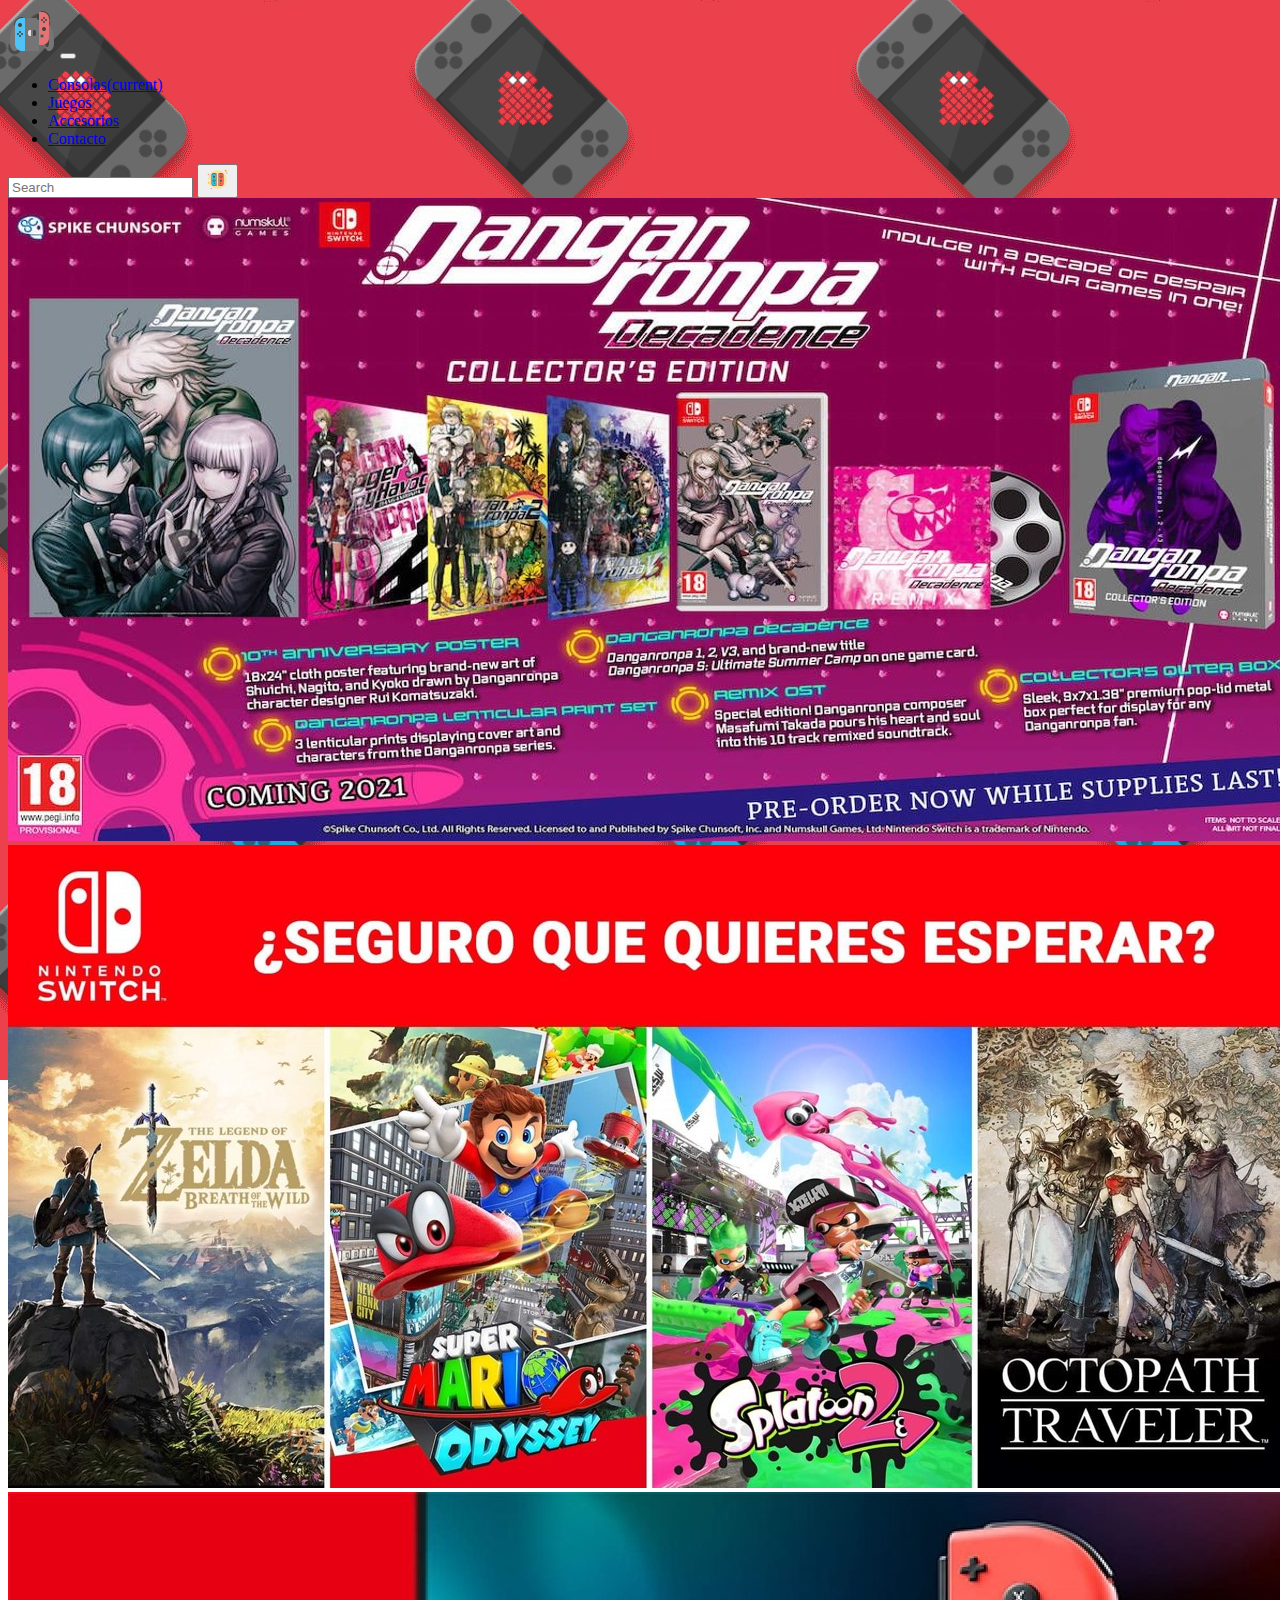
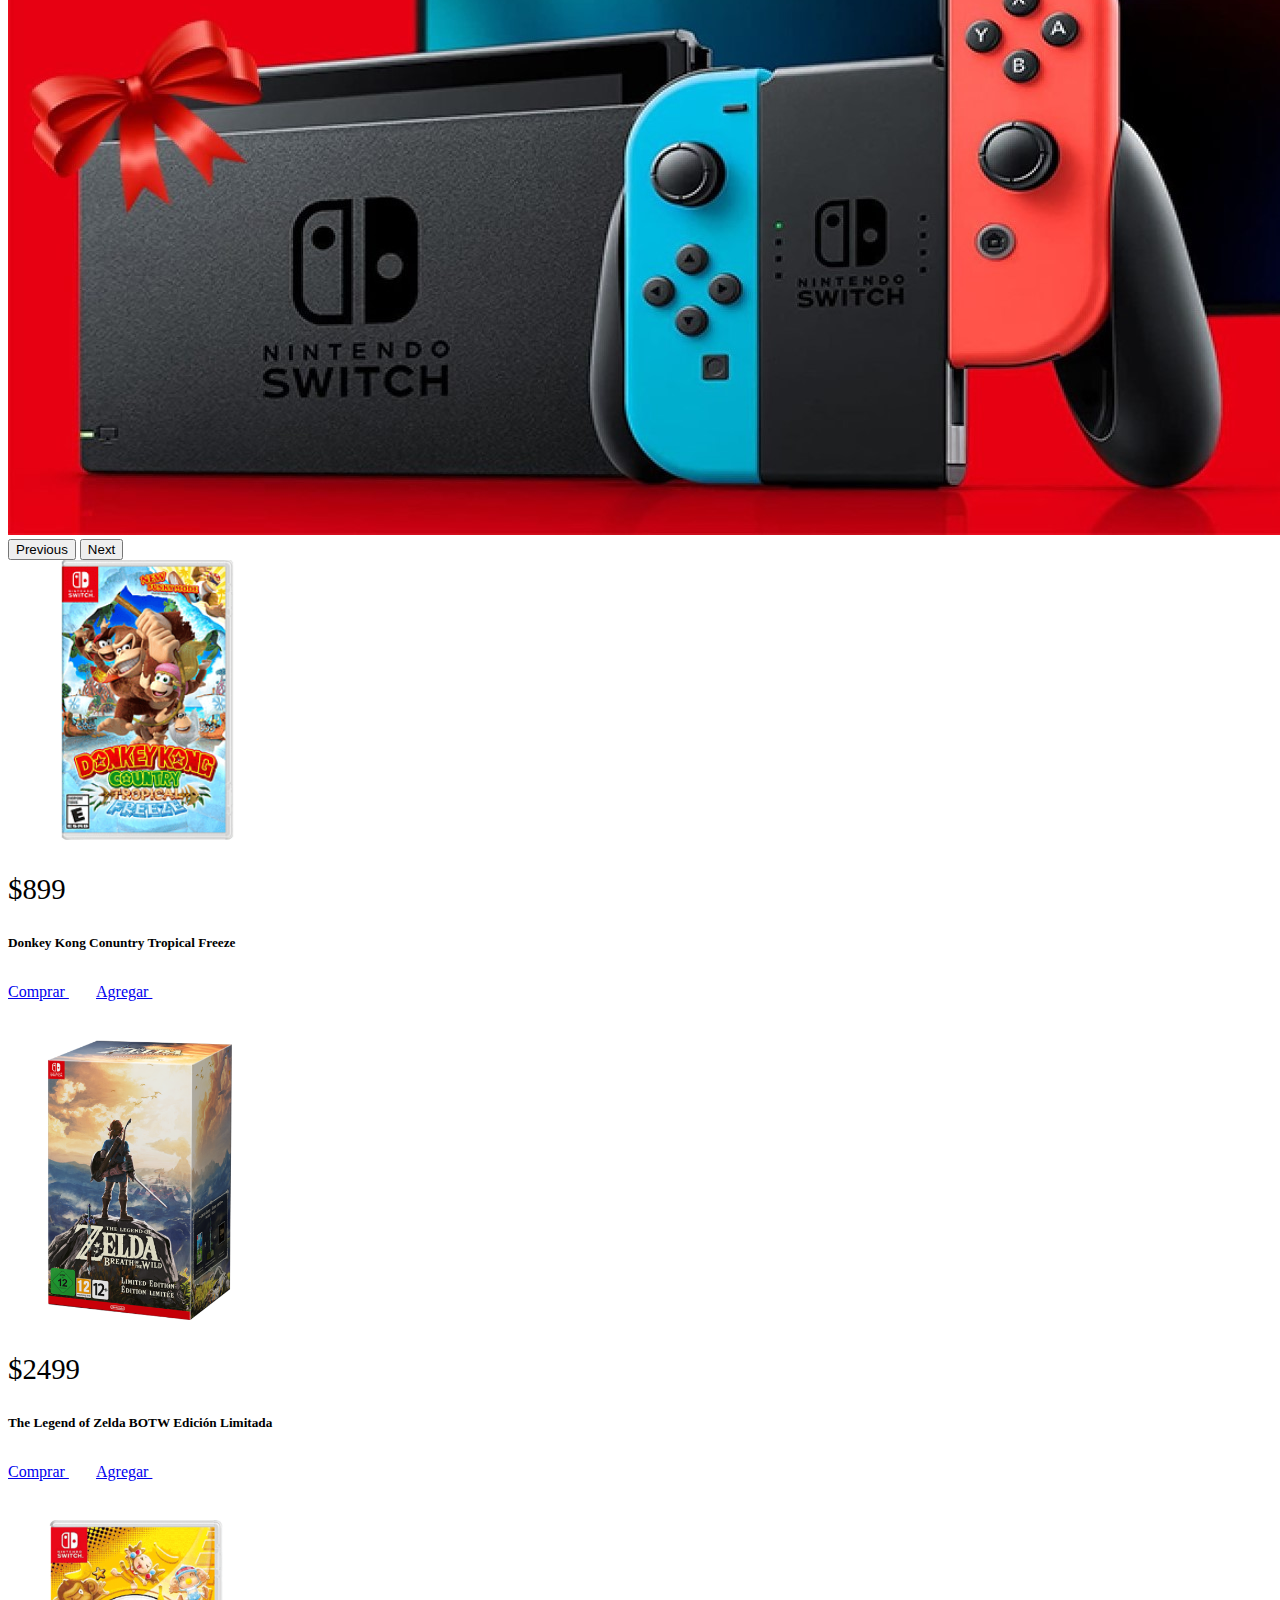
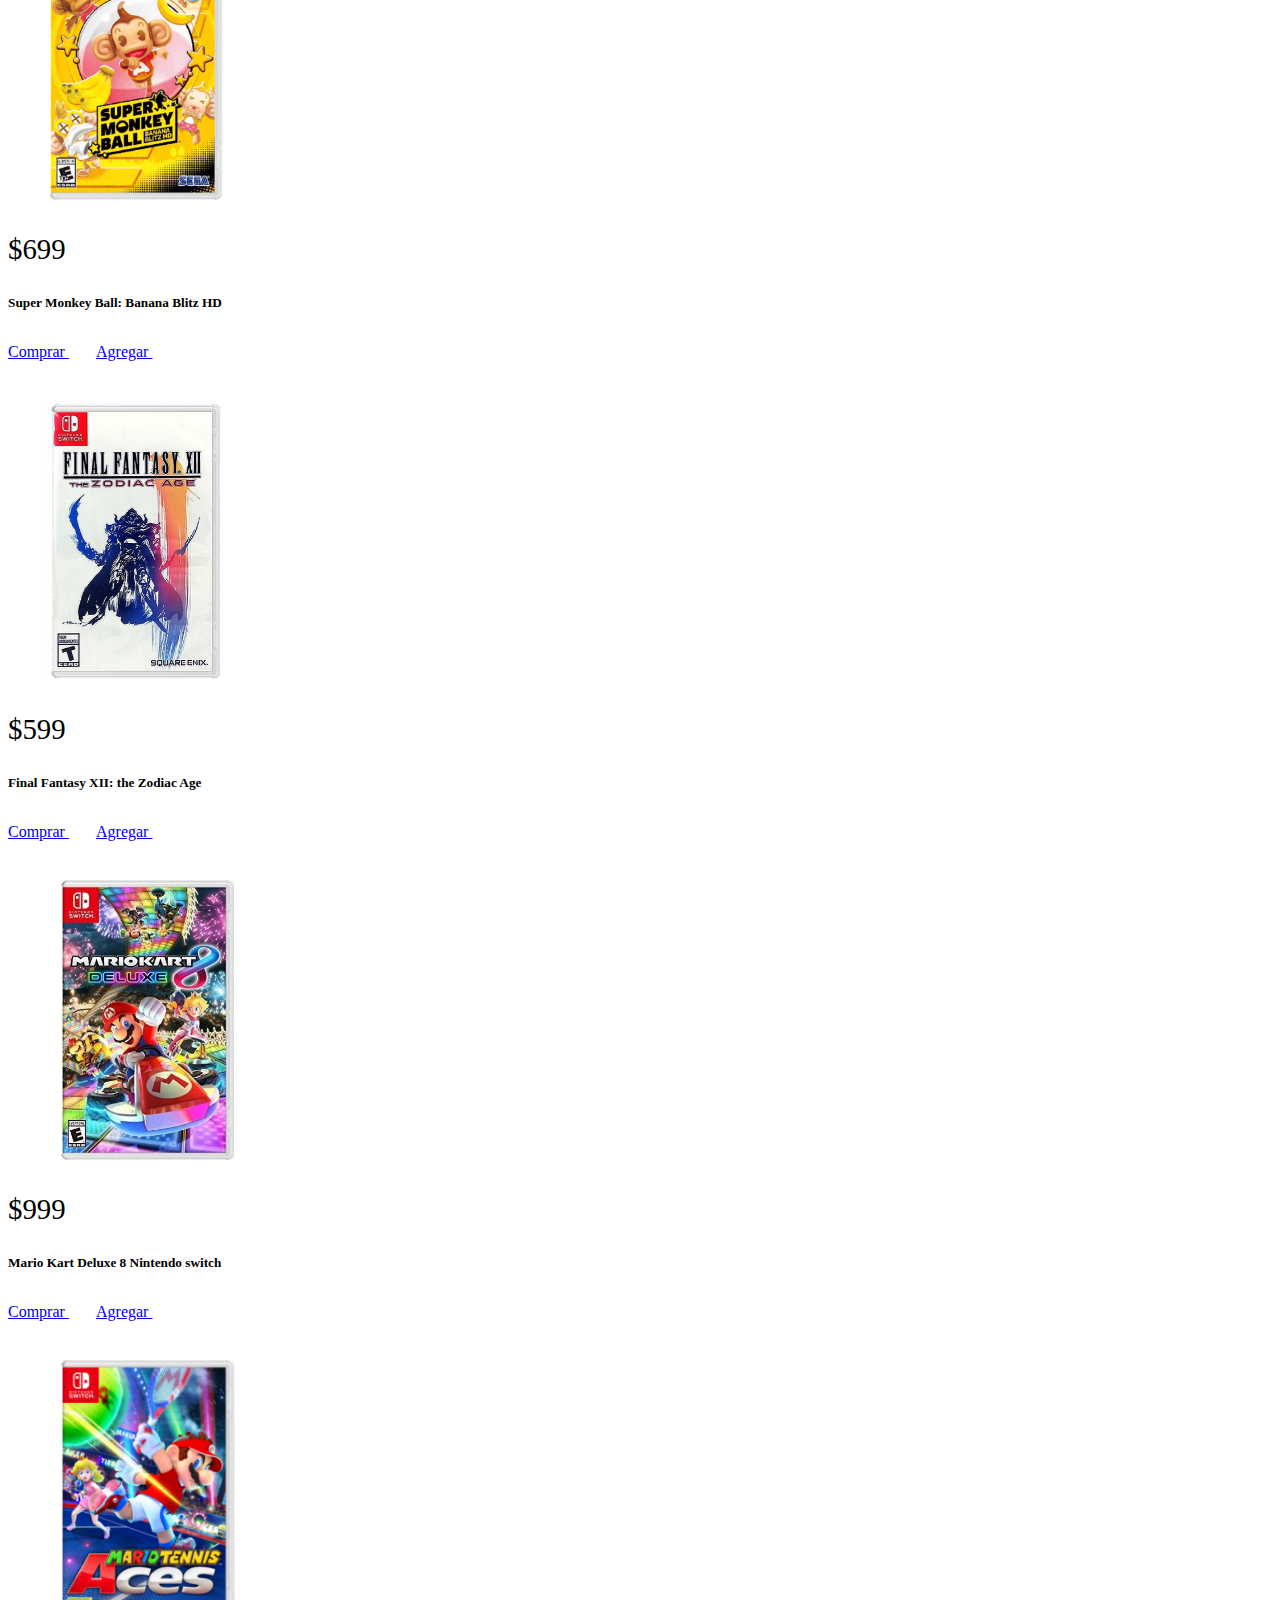
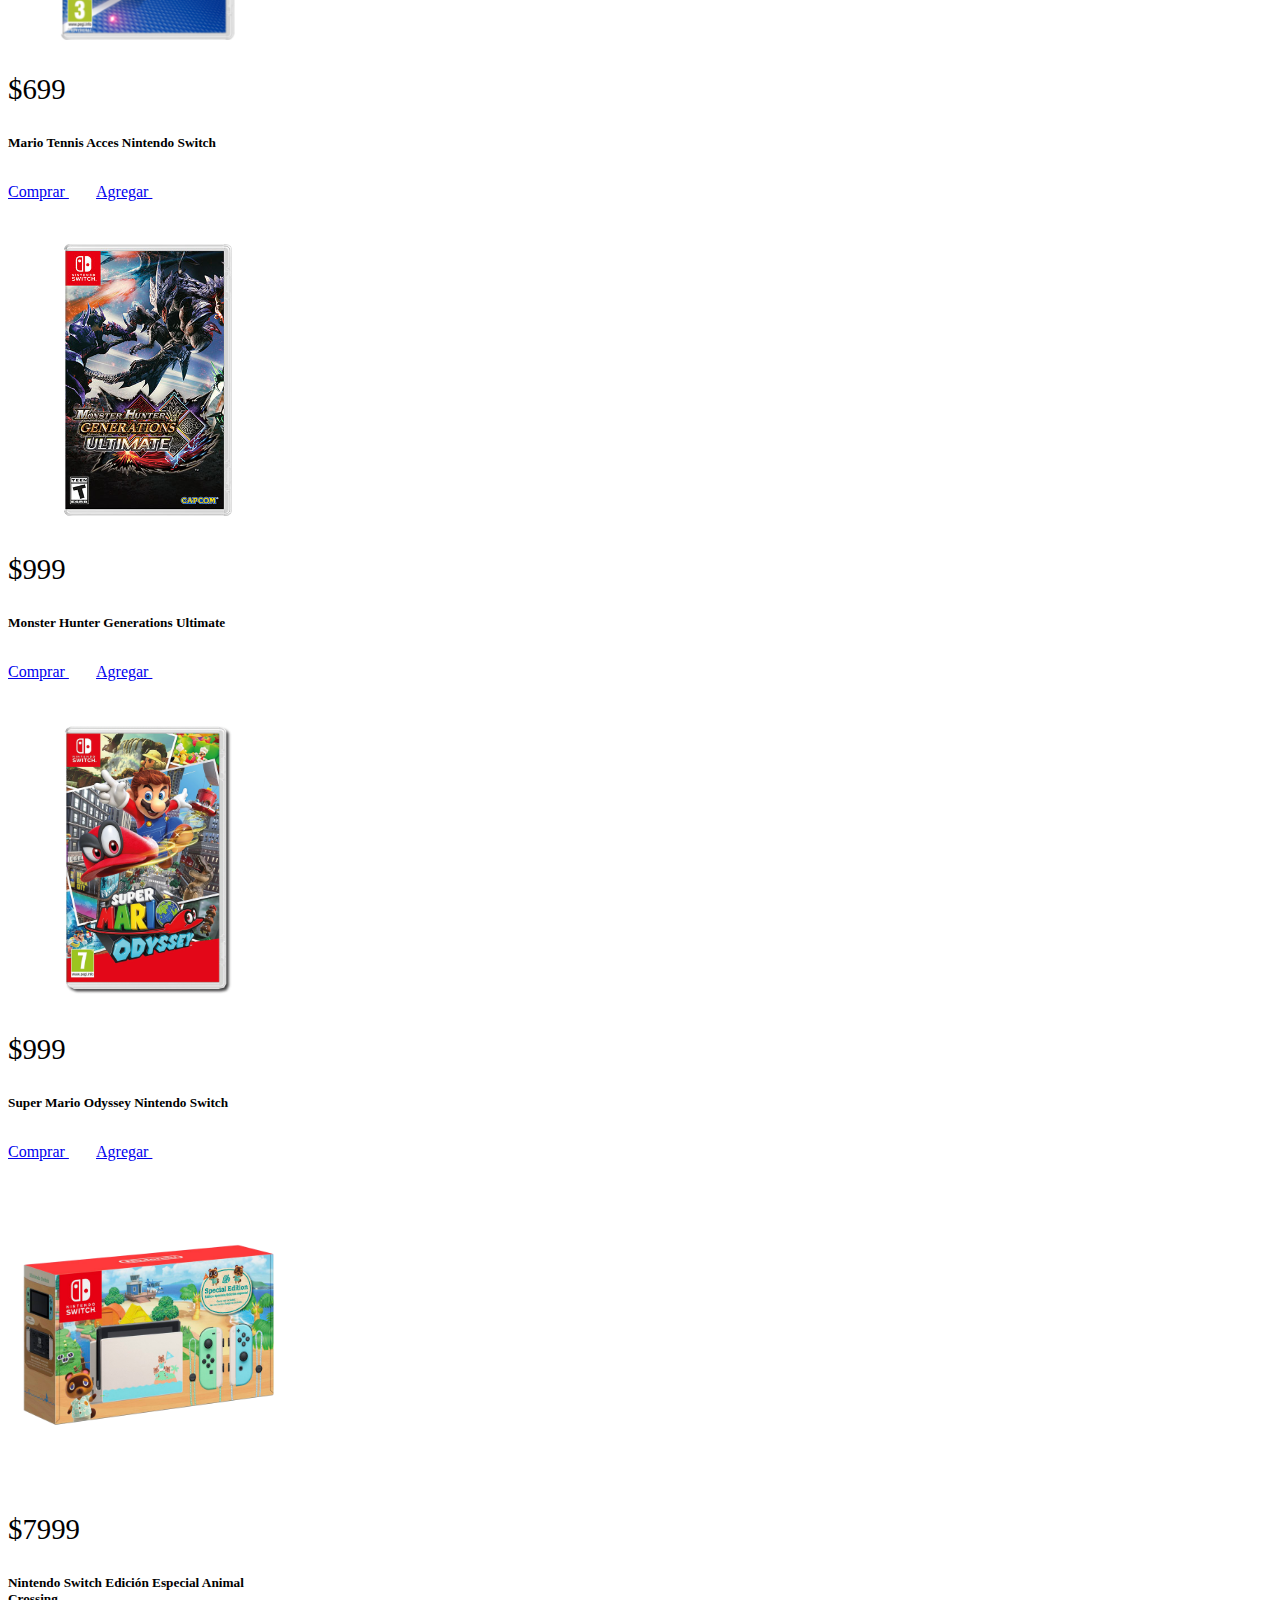
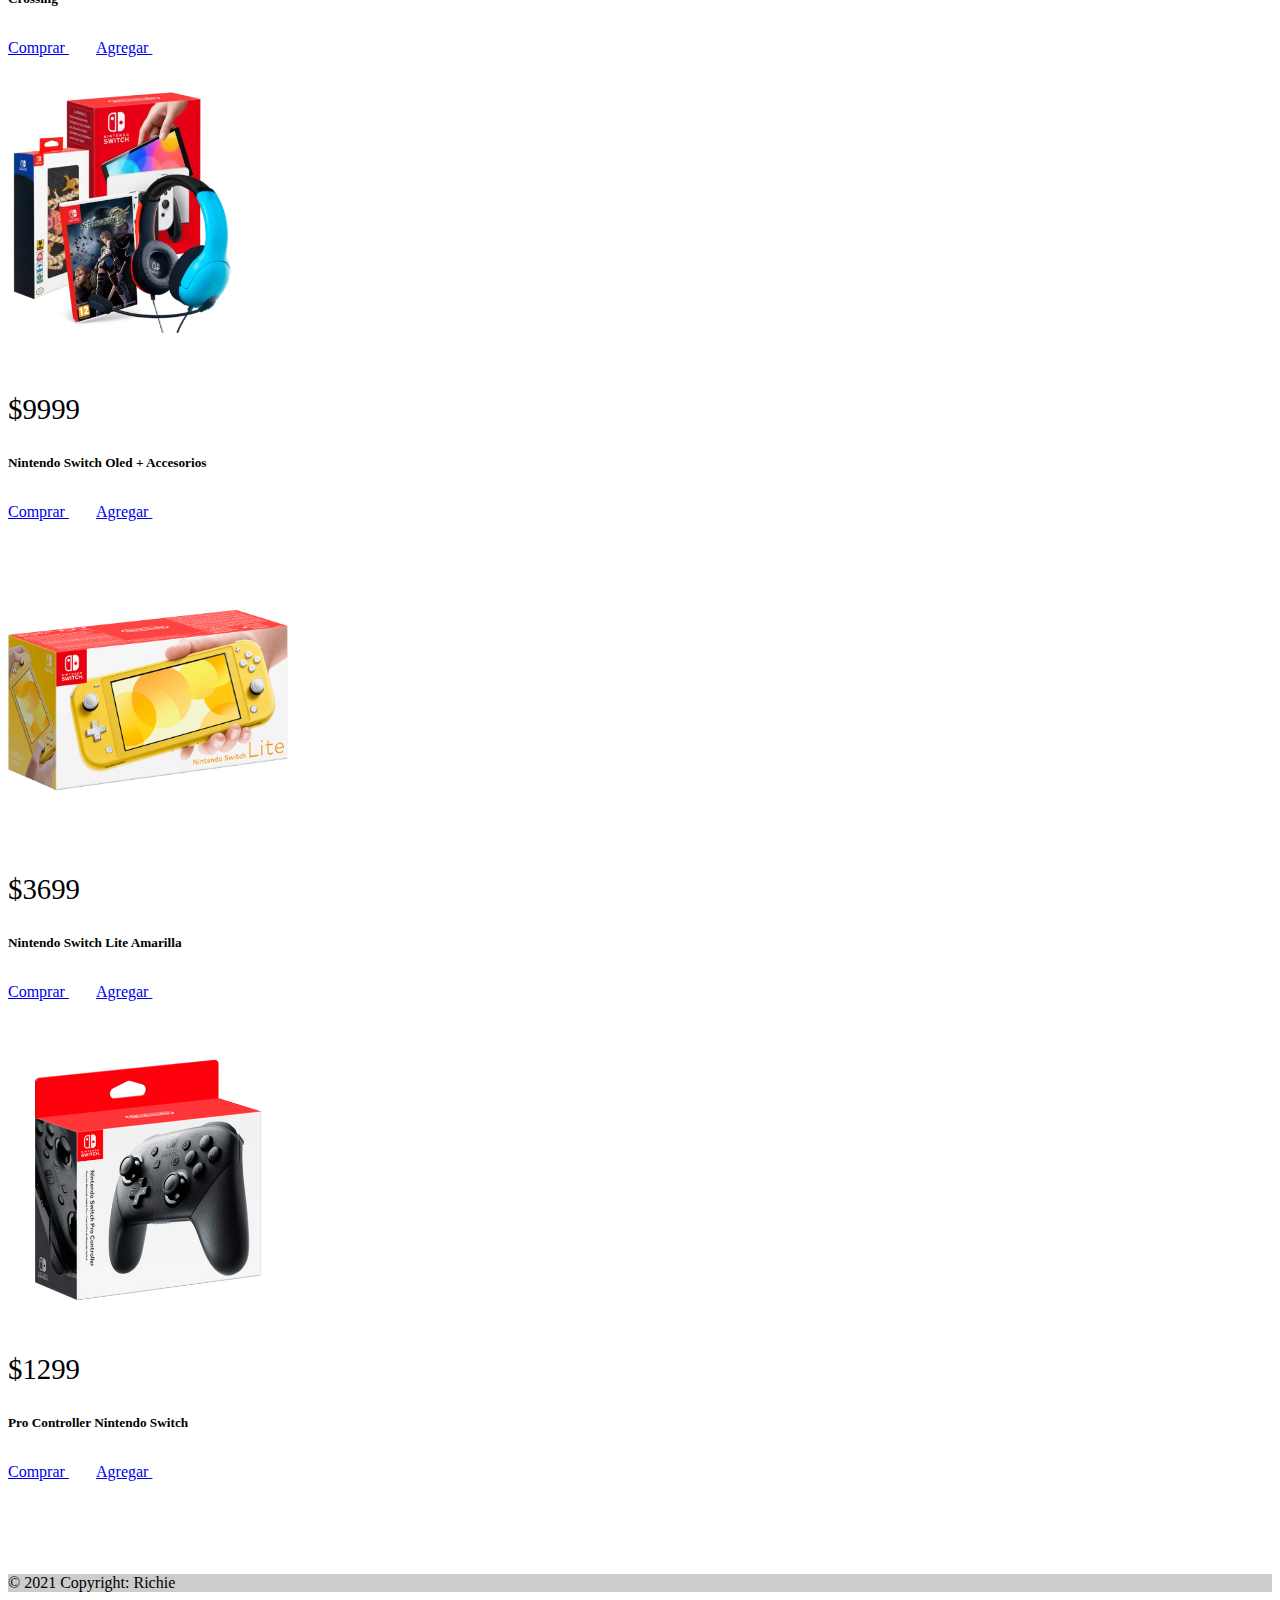
<file: index.html>
<!DOCTYPE html>
<html lang="en">
<head>
    <meta charset="UTF-8">
    <meta http-equiv="X-UA-Compatible" content="IE=edge">
    <meta name="viewport" content="width=device-width, initial-scale=1.0">
    <link rel="stylesheet" href="https://cdn.jsdelivr.net/npm/bootstrap@4.6.1/dist/css/bootstrap.min.css" integrity="sha384-zCbKRCUGaJDkqS1kPbPd7TveP5iyJE0EjAuZQTgFLD2ylzuqKfdKlfG/eSrtxUkn" crossorigin="anonymous">
    <style>
        body{
            background-image: url(./img/backgrounds/2.png);
            background-attachment: fixed;
            background-repeat: no-repeat;

        }
    </style>
    <title>Ngame-Store</title>
</head>
<body>
    <main>

        <!------ Navbar ------>
        <nav class="navbar navbar-expand-lg navbar-light bg-info sticky-top">
            <a class="navbar-brand" href="#"><img src="./img/icons/nav-icon.png" alt="nav-icon"></a>
            <button class="navbar-toggler" type="button" data-toggle="collapse" data-target="#navbarSupportedContent" aria-controls="navbarSupportedContent" aria-expanded="false" aria-label="Toggle navigation">
              <span class="navbar-toggler-icon"></span>
            </button>
            <div class="collapse navbar-collapse" id="navbarSupportedContent">
              <ul class="navbar-nav mr-auto">
                <li class="nav-item active">
                  <a class="nav-link text-light" href="#">Consolas<span class="sr-only">(current)</span></a>
                </li>
                <li class="nav-item">
                  <a class="nav-link text-light" href="#">Juegos</a>
                </li>
                <li class="nav-item">
                    <a class="nav-link text-light" href="#">Accesorios</a>
                </li>
                <li class="nav-item">
                    <a class="nav-link text-light" href="#">Contacto</a>
                </li>
              </ul>
              <form class="form-inline my-2 my-lg-0">
                <input class="form-control mr-sm-2" type="search" placeholder="Search" aria-label="Search">
                <button class="btn btn-outline-danger border-danger my-2 my-sm-0" type="submit"><img src="./img/icons/joycons.png" alt="icon-search" width="25" height="25"></button>
              </form>
            </div>
          </nav>
          <!------ carousel for Banners ------>

          <section class="row mr-0 mt-1 ">
          <div id="carouselExampleControls" class="carousel slide col-11 mx-auto" data-ride="carousel">
            <div class="carousel-inner">
              <div class="carousel-item active">
                <img src="./img/carousel-banner/carousel-1.jpg"   class="d-block w-100 " alt="...">
              </div>
              <div class="carousel-item">
                <img src="./img/carousel-banner/carousel-2.jpg"  class="d-block w-100" alt="...">
              </div>
              <div class="carousel-item">
                <img src="img/carousel-banner/carousel-3.jpg"   class="d-block w-100" alt="...">
              </div>
            </div>
           <button class="carousel-control-prev" type="button" data-target="#carouselExampleControls" data-slide="prev">
              <span class="carousel-control-prev-icon" aria-hidden="true"></span>
              <span class="sr-only">Previous</span>
            </button>
            <button class="carousel-control-next" type="button" data-target="#carouselExampleControls" data-slide="next">
              <span class="carousel-control-next-icon" aria-hidden="true"></span>
              <span class="sr-only">Next</span>
            </button>
          </div>
        </section>

        <!------ cards ------>

        <div class=" row justify-content-center m-0">

       <!--      <div class="card mb-3" style="max-width: 540px;">
                <div class="row no-gutters">
                <div class="col-md-4">
                    <img src="./img/Juegos-fisicos/zelda-breath.png" alt="..." class="img-fluid">
                </div>
                <div class="col-md-8">
                    <div class="card-body">
                    <h5 class="card-title">The Legend of Zelda Breath of the Wild</h5>
                    <p class="card-text">Nintendo Switch</p>
                    <button type="button" class="btn text-light bg-info">Comprar<img src="./img/icons/credit-card.png" width="15" height="15" class="ml-1"></button>
                    <button type="button" class="btn text-light bg-danger">Agregar <img src="./img/icons/car.png" width="15" height="15" ></button>
                    </div>
                </div>
                </div>
            </div> -->

            <div class="card m-3" style="width: 18rem; height: 30rem">
                <img src="./img/Juegos-fisicos/donkey-konng-country.png" class="card-img-top mt-2" alt="donkey kong" height="280">
                <div class="card-body">
                <p class="text-danger font-weight-bolder m-0" style="font-size: 1.8rem;">$899</p> 
                <h5 class="card-title mb-4">Donkey Kong Conuntry Tropical Freeze</h5>
                <div class="text-center">
                    <a href="#" class="btn btn-info bg-info mr-2">Comprar <img src="./img/icons/credit-card-2.png"></a>
                    <a href="#" class="btn btn-danger bg-danger ml-2">Agregar <img src="./img/icons/icons8-carrito-de-la-compra-cargado-24.png"></a>
                </div>
                </div>
            </div>

            <div class="card m-3" style="width: 18rem; height: 30rem">
                <img src="./img/Juegos-fisicos/zelda-breath-limited.png" class="card-img-top mt-2" alt="donkey kong" height="280">
                <div class="card-body">
                <p class="text-danger font-weight-bolder m-0" style="font-size: 1.8rem;">$2499</p> 
                <h5 class="card-title mb-4">The Legend of Zelda BOTW Edición Limitada</h5>
                <div class="text-center">
                    <a href="#" class="btn btn-info bg-info mr-2">Comprar <img src="./img/icons/credit-card-2.png"></a>
                    <a href="#" class="btn btn-danger bg-danger ml-2">Agregar <img src="./img/icons/icons8-carrito-de-la-compra-cargado-24.png"></a>
                </div>
                </div>
            </div>

            <div class="card m-3" style="width: 18rem; height: 30rem">
                <img src="./img/Juegos-fisicos/super monkey ball.png" class="card-img-top mt-2" alt="donkey kong" height="280">
                <div class="card-body">
                <p class="text-danger font-weight-bolder m-0" style="font-size: 1.8rem;">$699</p> 
                <h5 class="card-title mb-4">Super Monkey Ball: Banana Blitz HD</h5>
                <div class="text-center">
                    <a href="#" class="btn btn-info bg-info mr-2">Comprar <img src="./img/icons/credit-card-2.png"></a>
                    <a href="#" class="btn btn-danger bg-danger ml-2">Agregar <img src="./img/icons/icons8-carrito-de-la-compra-cargado-24.png"></a>
                </div>
                </div>
            </div>

            <div class="card m-3" style="width: 18rem; height: 30rem">
                <img src="./img/Juegos-fisicos/final-fantasy-xii.png" class="card-img-top mt-2" alt="donkey kong" height="280">
                <div class="card-body">
                <p class="text-danger font-weight-bolder m-0" style="font-size: 1.8rem;">$599</p> 
                <h5 class="card-title mb-4">Final Fantasy XII: the Zodiac Age</h5>
                <div class="text-center">
                    <a href="#" class="btn btn-info bg-info mr-2">Comprar <img src="./img/icons/credit-card-2.png"></a>
                    <a href="#" class="btn btn-danger bg-danger ml-2">Agregar <img src="./img/icons/icons8-carrito-de-la-compra-cargado-24.png"></a>
                </div>
                </div>
            </div>

            <div class="card m-3" style="width: 18rem; height: 30rem">
                <img src="./img/Juegos-fisicos/mario-kart-8.png" class="card-img-top mt-2" alt="donkey kong" height="280">
                <div class="card-body">
                <p class="text-danger font-weight-bolder m-0" style="font-size: 1.8rem;">$999</p> 
                <h5 class="card-title mb-4">Mario Kart Deluxe 8 Nintendo switch</h5>
                <div class="text-center">
                    <a href="#" class="btn btn-info bg-info mr-2">Comprar <img src="./img/icons/credit-card-2.png"></a>
                    <a href="#" class="btn btn-danger bg-danger ml-2">Agregar <img src="./img/icons/icons8-carrito-de-la-compra-cargado-24.png"></a>
                </div>
                </div>
            </div>

            
            <div class="card m-3" style="width: 18rem; height: 30rem">
                <img src="./img/Juegos-fisicos/mario-tennis-acces.png" class="card-img-top mt-2" alt="donkey kong" height="280">
                <div class="card-body">
                <p class="text-danger font-weight-bolder m-0" style="font-size: 1.8rem;">$699</p> 
                <h5 class="card-title mb-4">Mario Tennis Acces Nintendo Switch</h5>
                <div class="text-center">
                    <a href="#" class="btn btn-info bg-info mr-2">Comprar <img src="./img/icons/credit-card-2.png"></a>
                    <a href="#" class="btn btn-danger bg-danger ml-2">Agregar <img src="./img/icons/icons8-carrito-de-la-compra-cargado-24.png"></a>
                </div>
                </div>
            </div>

            
            <div class="card m-3" style="width: 18rem; height: 30rem">
                <img src="./img/Juegos-fisicos/monster-hunter-generation.png" class="card-img-top mt-2" alt="donkey kong" height="280">
                <div class="card-body">
                <p class="text-danger font-weight-bolder m-0" style="font-size: 1.8rem;">$999</p> 
                <h5 class="card-title mb-4">Monster Hunter Generations Ultimate</h5>
                <div class="text-center">
                    <a href="#" class="btn btn-info bg-info mr-2">Comprar <img src="./img/icons/credit-card-2.png"></a>
                    <a href="#" class="btn btn-danger bg-danger ml-2">Agregar <img src="./img/icons/icons8-carrito-de-la-compra-cargado-24.png"></a>
                </div>
                </div>
            </div>

            
            <div class="card m-3" style="width: 18rem; height: 30rem">
                <img src="./img/Juegos-fisicos/mario-odyssey.png" class="card-img-top mt-2" alt="donkey kong" height="280">
                <div class="card-body">
                <p class="text-danger font-weight-bolder m-0" style="font-size: 1.8rem;">$999</p> 
                <h5 class="card-title mb-4">Super Mario Odyssey Nintendo Switch</h5>
                <div class="text-center">
                    <a href="#" class="btn btn-info bg-info mr-2">Comprar <img src="./img/icons/credit-card-2.png"></a>
                    <a href="#" class="btn btn-danger bg-danger ml-2">Agregar <img src="./img/icons/icons8-carrito-de-la-compra-cargado-24.png"></a>
                </div>
                </div>
            </div>

            <div class="card m-3" style="width: 18rem; height: 30rem">
                <img src="./img/consolas/animal-crossin-especial.png" class="card-img-top mt-2" alt="donkey kong" height="280">
                <div class="card-body">
                <p class="text-danger font-weight-bolder m-0" style="font-size: 1.8rem;">$7999</p> 
                <h5 class="card-title mb-4">Nintendo Switch Edición Especial Animal Crossing</h5>
                <div class="text-center">
                    <a href="#" class="btn btn-info bg-info mr-2">Comprar <img src="./img/icons/credit-card-2.png"></a>
                    <a href="#" class="btn btn-danger bg-danger ml-2">Agregar <img src="./img/icons/icons8-carrito-de-la-compra-cargado-24.png"></a>
                </div>
                </div>
            </div>

            <div class="card m-3" style="width: 18rem; height: 30rem">
                <img src="./img/consolas/oled-blanca-mas-accesorios.webp" class="card-img-top mt-2" alt="donkey kong" height="280">
                <div class="card-body">
                <p class="text-danger font-weight-bolder m-0" style="font-size: 1.8rem;">$9999</p> 
                <h5 class="card-title mb-4">Nintendo Switch Oled + Accesorios</h5>
                <div class="text-center">
                    <a href="#" class="btn btn-info bg-info mr-2">Comprar <img src="./img/icons/credit-card-2.png"></a>
                    <a href="#" class="btn btn-danger bg-danger ml-2">Agregar <img src="./img/icons/icons8-carrito-de-la-compra-cargado-24.png"></a>
                </div>
                </div>
            </div>

            <div class="card m-3" style="width: 18rem; height: 30rem">
                <img src="./img/consolas/lite-yellow.jpg" class="card-img-top mt-2" alt="donkey kong" height="280">
                <div class="card-body">
                <p class="text-danger font-weight-bolder m-0" style="font-size: 1.8rem;">$3699</p> 
                <h5 class="card-title mb-4">Nintendo Switch Lite Amarilla </h5>
                <div class="text-center">
                    <a href="#" class="btn btn-info bg-info mr-2">Comprar <img src="./img/icons/credit-card-2.png"></a>
                    <a href="#" class="btn btn-danger bg-danger ml-2">Agregar <img src="./img/icons/icons8-carrito-de-la-compra-cargado-24.png"></a>
                </div>
                </div>
            </div>

            <div class="card m-3" style="width: 18rem; height: 30rem">
                <img src="./img/accesorios/control-elite.png" class="card-img-top mt-2" alt="donkey kong" height="280">
                <div class="card-body">
                <p class="text-danger font-weight-bolder m-0" style="font-size: 1.8rem;">$1299</p> 
                <h5 class="card-title mb-4">Pro Controller Nintendo Switch</h5>
                <div class="text-center">
                    <a href="#" class="btn btn-info bg-info mr-2">Comprar <img src="./img/icons/credit-card-2.png"></a>
                    <a href="#" class="btn btn-danger bg-danger ml-2">Agregar <img src="./img/icons/icons8-carrito-de-la-compra-cargado-24.png"></a>
                </div>
                </div>
            </div>

        </main>
           

         <footer class="bg-dark text-center text-white">
            <!-- Grid container-->
            <div class="container p-4 pb-0">
              <!-- Section: Social media -->
              <section class="mb-4">
                <!-- Linnke -->
                <a class="btn mr-3" href="https:\\www.linkedin.com/in/ricardo-daniel-alvarez-perez" role="button"
                  ><img src="./img/icons/linkedin.png"></a>
          
                <!-- Gmail -->
                <a class="btn mr-3" href="#!" role="button"
                  ><img src="./img/icons/gmail.png"></a>
          
                <!-- Github -->
                <a class="btn " href="#!" role="button"
                  ><img src="./img/icons/git-hub.png" width="50"></a>
          
              </section>
              <!-- Section: Social media -->
            </div>
            <!-- Grid container -->
          
            <!-- Copyright -->
            <div class="text-center p-3" style="background-color: rgba(0, 0, 0, 0.2);">
              © 2021 Copyright: Richie
            
            </div>
            <!-- Copyright -->
          </footer>


  


    
    <script src="https://cdn.jsdelivr.net/npm/jquery@3.5.1/dist/jquery.slim.min.js" integrity="sha384-DfXdz2htPH0lsSSs5nCTpuj/zy4C+OGpamoFVy38MVBnE+IbbVYUew+OrCXaRkfj" crossorigin="anonymous"></script>
    <script src="https://cdn.jsdelivr.net/npm/bootstrap@4.6.1/dist/js/bootstrap.bundle.min.js" integrity="sha384-fQybjgWLrvvRgtW6bFlB7jaZrFsaBXjsOMm/tB9LTS58ONXgqbR9W8oWht/amnpF" crossorigin="anonymous"></script>
</body>
</html>
</file>
